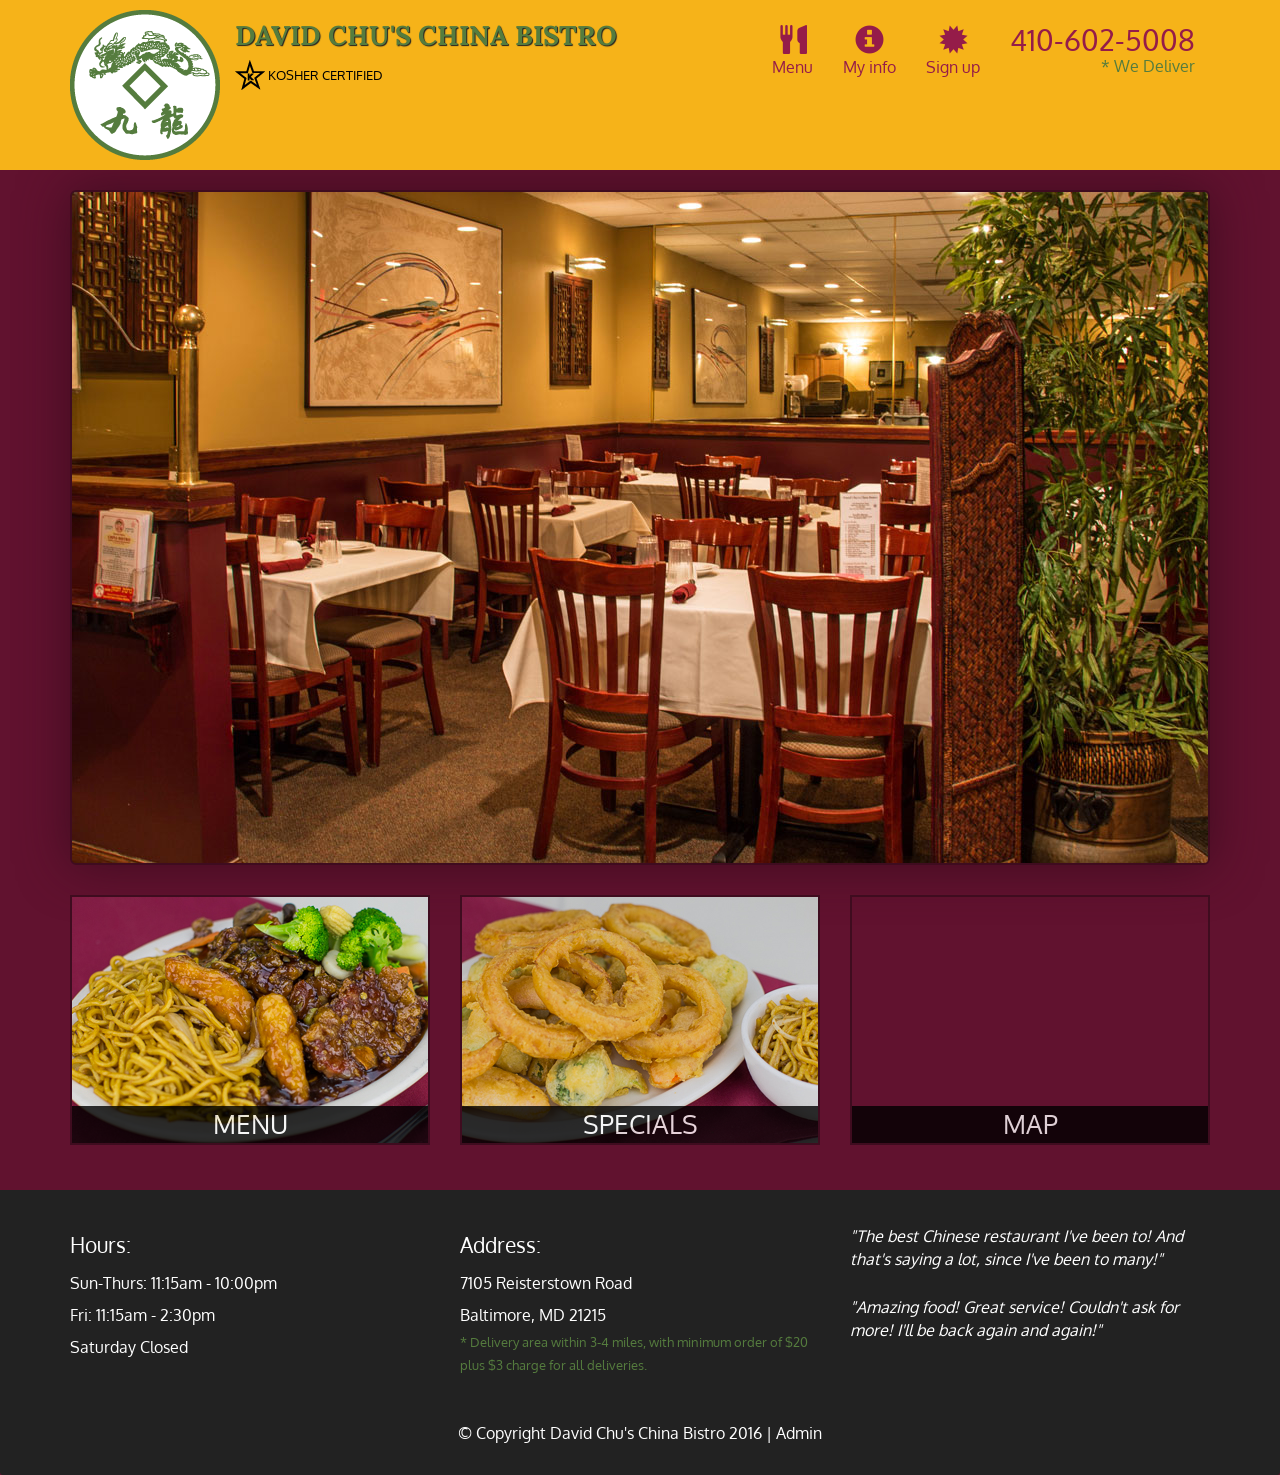
<file: mod10_solution/index.html>
<!DOCTYPE html>
<html lang="en">
  <head>
    <meta charset="utf-8">
    <meta http-equiv="X-UA-Compatible" content="IE=edge">
    <meta name="viewport" content="width=device-width, initial-scale=1">
    <title>David Chu's China Bistro</title>
    <link href='https://fonts.googleapis.com/css?family=Oxygen:400,300,700' rel='stylesheet' type='text/css'>
    <link href='https://fonts.googleapis.com/css?family=Lora' rel='stylesheet' type='text/css'>
    <link rel="stylesheet" href="css/bootstrap.min.css">
    <link rel="stylesheet" href="css/restaurant.css">
    <link rel="stylesheet" href="css/common.css">
  </head>
  <body ng-app="restaurant" ng-strict-di>

    <!-- Fixed position loading indicator -->
    <loading class="loading-indicator"></loading>

    <header>
      <nav id="header-nav" class="navbar navbar-default">
        <div class="container">
          <div class="navbar-header">
            <a href="index.html" class="pull-left visible-md visible-lg">
              <div id="logo-img" alt="Logo image"></div>
            </a>

            <div class="navbar-brand">
              <a href="index.html"><h1>David Chu's China Bistro</h1></a>
              <p>
              <img src="images/star-k-logo.png" alt="Kosher certification">
              <span>Kosher Certified</span>
              </p>
            </div>

            <button id="navbarToggle" type="button" class="navbar-toggle collapsed" data-toggle="collapse" data-target="#collapsable-nav" aria-expanded="false">
              <span class="sr-only">Toggle navigation</span>
              <span class="icon-bar"></span>
              <span class="icon-bar"></span>
              <span class="icon-bar"></span>
            </button>
          </div>

          <div id="collapsable-nav" class="collapse navbar-collapse">
            <ul id="nav-list" class="nav navbar-nav navbar-right">
              <li id="navHomeButton" class="visible-xs">
                <a href="index.html">
                  <span class="glyphicon glyphicon-home"></span> Home</a>
              </li>
              <li id="navMenuButton" ui-sref-active="active">
                <a ui-sref="public.menu">
                  <span class="glyphicon glyphicon-cutlery"></span><br class="hidden-xs"> Menu</a>
              </li>
              <li>
                <a ui-sref="public.info">
                  <span class="glyphicon glyphicon-info-sign"></span><br class="hidden-xs"> My info</a>
              </li>
              <li>
                <a ui-sref="public.register">
                  <span class="glyphicon glyphicon-certificate"></span><br class="hidden-xs"> Sign up</a>
              </li>
              <li id="phone" class="hidden-xs">
                <a href="tel:410-602-5008">
                  <span>410-602-5008</span></a><div>* We Deliver</div>
              </li>
            </ul><!-- #nav-list -->
          </div><!-- .collapse .navbar-collapse -->
        </div><!-- .container -->
      </nav><!-- #header-nav -->
    </header>

    <div id="call-btn" class="visible-xs">
      <a class="btn" href="tel:410-602-5008">
        <span class="glyphicon glyphicon-earphone"></span>
        410-602-5008
      </a>
    </div>
    <div id="xs-deliver" class="text-center visible-xs">* We Deliver</div>

    <ui-view>
      <div class="text-center initial-loading">
        <h2>Loading Site...</h2>
      </div>
    </ui-view>

    <footer class="panel-footer">
      <div class="container">
        <div class="row">
          <section id="hours" class="col-sm-4">
            <span>Hours:</span><br>
            Sun-Thurs: 11:15am - 10:00pm<br>
            Fri: 11:15am - 2:30pm<br>
            Saturday Closed
            <hr class="visible-xs">
          </section>
          <section id="address" class="col-sm-4">
            <span>Address:</span><br>
            7105 Reisterstown Road<br>
            Baltimore, MD 21215
            <p>* Delivery area within 3-4 miles, with minimum order of $20 plus $3 charge for all deliveries.</p>
            <hr class="visible-xs">
          </section>
          <section id="testimonials" class="col-sm-4">
            <p>"The best Chinese restaurant I've been to! And that's saying a lot, since I've been to many!"</p>
            <p>"Amazing food! Great service! Couldn't ask for more! I'll be back again and again!"</p>
          </section>
        </div>
        <div class="text-center">
          &copy; Copyright David Chu's China Bistro 2016 |
          <a ui-sref="admin.auth">Admin</a></div>
      </div>
    </footer>

    <!-- Libs -->
    <script src="lib/jquery-2.1.4.min.js"></script>
    <script src="lib/bootstrap.min.js"></script>
    <script src="lib/angular.min.js"></script>
    <script src="lib/angular-ui-router.min.js"></script>

    <!-- Main Restaurant Module -->
    <script src="src/restaurant.module.js"></script>

    <!-- Common Module -->
    <script src="src/common/common.module.js"></script>
    <script src="src/common/loading/loading.component.js"></script>
    <script src="src/common/loading/loading.interceptor.js"></script>
    <script src="src/common/menu.service.js"></script>

    <!-- Public Module -->
    <script src="src/public/public.module.js"></script>
    <script src="src/public/public.routes.js"></script>
    <script src="src/public/menu/menu.controller.js"></script>
    <script src="src/public/menu-category/menu-category.component.js"></script>
    <script src="src/public/menu-items/menu-items.controller.js"></script>
    <script src="src/public/menu-item/menu-item.component.js"></script>
    <script src="src/public/registration/registration.service.js"></script>
    <script src="src/public/registration/registration.controller.js"></script>
    <script src="src/public/registration/registration.directive.js"></script>
    <script src="src/public/info/info.controller.js"></script>

    <!-- ADMIN SITE -->

    <!--Application files -->

  </body>

</html>
</file>
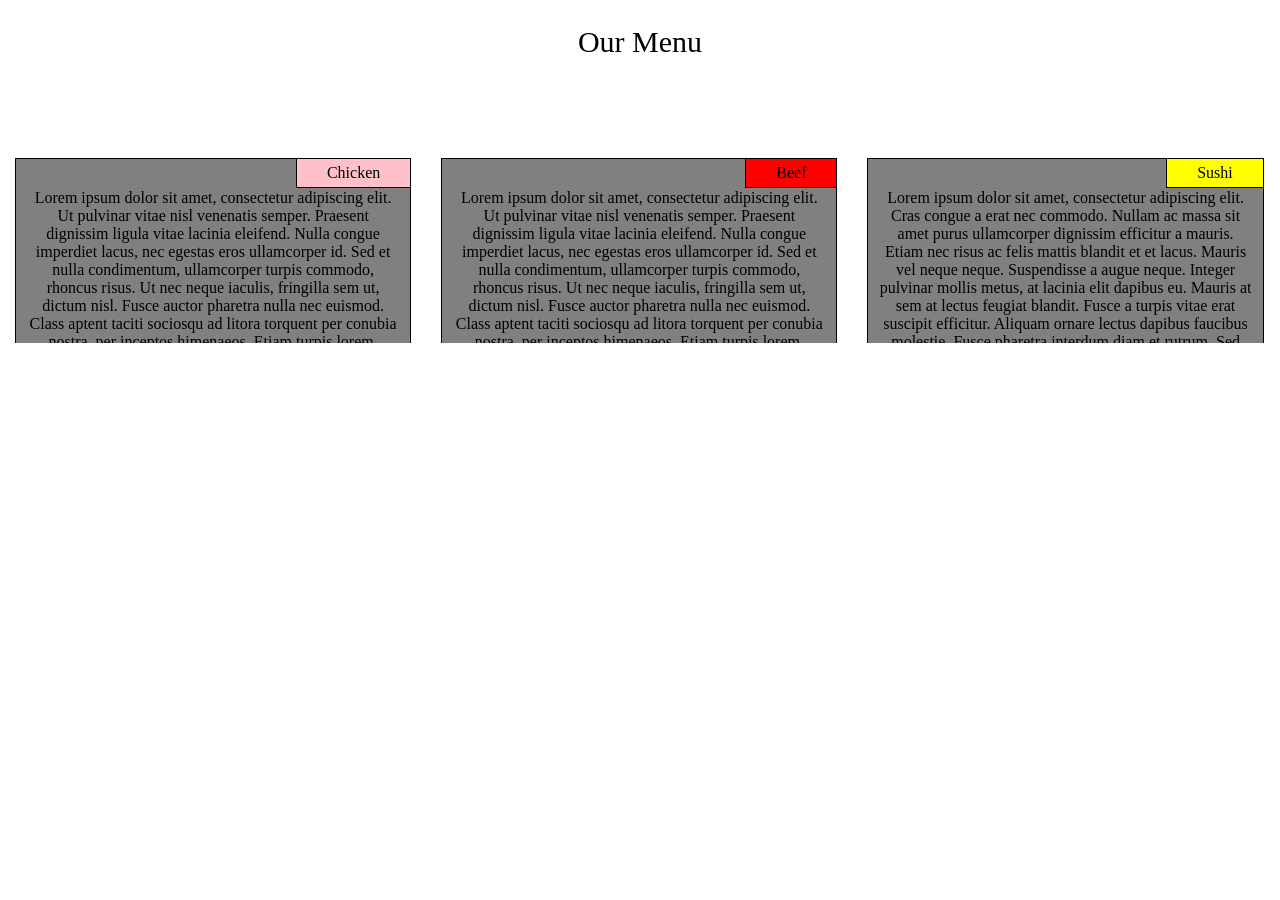
<file: mod2_solution/index.html>
<!DOCTYPE html>
<html>
<head>
	<meta charset="utf-8">
	<title>JHU Module 2 - Mugno</title>
	<link rel="stylesheet" href="./css/stylesheet.css">
</head>
<body>
	<header id="Menu">
		Our Menu
	</header>
	<header id="Categories">
		Categories
	</header>

	<div class="chicken">
		<p class="chicken"> Chicken </p>
		<p class="chicken_mobile"> Here is a short and quick description of chicken. Chicken is a...</p>
		<section>
		Lorem ipsum dolor sit amet, consectetur adipiscing elit. Ut pulvinar vitae nisl venenatis semper. Praesent dignissim ligula vitae lacinia eleifend. Nulla congue imperdiet lacus, nec egestas eros ullamcorper id. Sed et nulla condimentum, ullamcorper turpis commodo, rhoncus risus. Ut nec neque iaculis, fringilla sem ut, dictum nisl. Fusce auctor pharetra nulla nec euismod. Class aptent taciti sociosqu ad litora torquent per conubia nostra, per inceptos himenaeos. Etiam turpis lorem, tincidunt facilisis leo nec, lacinia molestie leo.

		Donec pulvinar fringilla velit, nec venenatis justo aliquet vel. Cras a mi eleifend, tincidunt arcu at, fringilla nulla. Nullam vel sagittis dui. Proin massa sem, rutrum et suscipit sit amet, egestas quis erat. Vivamus mattis nisi et purus interdum dictum. Duis ultrices magna molestie egestas placerat. Integer tempus felis ut consectetur ultrices. Cras blandit erat eu nunc lacinia iaculis. Morbi rhoncus augue a tempus fringilla. Fusce scelerisque dolor eget diam sagittis volutpat. Nunc sagittis varius fringilla. Duis commodo auctor justo sit amet tempus. In hac habitasse platea dictumst. Aliquam a imperdiet lacus. Praesent maximus ante eget ante pharetra, et laoreet lacus porta.
		</section>
	</div>

	<div class="beef">
		<p class="beef"> Beef </p>
		<p class="beef_mobile"> Here is a short and quick description of beef. Beef is a... </p>
		<section>
			Lorem ipsum dolor sit amet, consectetur adipiscing elit. Ut pulvinar vitae nisl venenatis semper. Praesent dignissim ligula vitae lacinia eleifend. Nulla congue imperdiet lacus, nec egestas eros ullamcorper id. Sed et nulla condimentum, ullamcorper turpis commodo, rhoncus risus. Ut nec neque iaculis, fringilla sem ut, dictum nisl. Fusce auctor pharetra nulla nec euismod. Class aptent taciti sociosqu ad litora torquent per conubia nostra, per inceptos himenaeos. Etiam turpis lorem, tincidunt facilisis leo nec, lacinia molestie leo.

			Donec pulvinar fringilla velit, nec venenatis justo aliquet vel. Cras a mi eleifend, tincidunt arcu at, fringilla nulla. Nullam vel sagittis dui. Proin massa sem, rutrum et suscipit sit amet, egestas quis erat. Vivamus mattis nisi et purus interdum dictum. Duis ultrices magna molestie egestas placerat. Integer tempus felis ut consectetur ultrices. Cras blandit erat eu nunc lacinia iaculis. Morbi rhoncus augue a tempus fringilla. Fusce scelerisque dolor eget diam sagittis volutpat. Nunc sagittis varius fringilla. Duis commodo auctor justo sit amet tempus. In hac habitasse platea dictumst. Aliquam a imperdiet lacus. Praesent maximus ante eget ante pharetra, et laoreet lacus porta.
		</section>
	</div>

	<div class="sushi">
		<p class="sushi"> Sushi </p>
		<p class="sushi_mobile"> Here is a short and quick description of sushi. Sushi is a... </p>
		<section>
			Lorem ipsum dolor sit amet, consectetur adipiscing elit. Cras congue a erat nec commodo. Nullam ac massa sit amet purus ullamcorper dignissim efficitur a mauris. Etiam nec risus ac felis mattis blandit et et lacus. Mauris vel neque neque. Suspendisse a augue neque. Integer pulvinar mollis metus, at lacinia elit dapibus eu. Mauris at sem at lectus feugiat blandit. Fusce a turpis vitae erat suscipit efficitur. Aliquam ornare lectus dapibus faucibus molestie. Fusce pharetra interdum diam et rutrum. Sed consectetur vitae magna vitae vehicula. Suspendisse auctor turpis sit amet nisl facilisis bibendum. Pellentesque commodo, odio ac efficitur consequat, magna risus tincidunt ligula, et pellentesque urna ligula facilisis nibh.

			Donec pulvinar fringilla velit, nec venenatis justo aliquet vel. Cras a mi eleifend, tincidunt arcu at, fringilla nulla. Nullam vel sagittis dui. Proin massa sem, rutrum et suscipit sit amet, egestas quis erat. Vivamus mattis nisi et purus interdum dictum. Duis ultrices magna molestie egestas placerat. Integer tempus felis ut consectetur ultrices. Cras blandit erat eu nunc lacinia iaculis. Morbi rhoncus augue a tempus fringilla. Fusce scelerisque dolor eget diam sagittis volutpat. Nunc sagittis varius fringilla. Duis commodo auctor justo sit amet tempus. In hac habitasse platea dictumst. Aliquam a imperdiet lacus. Praesent maximus ante eget ante pharetra, et laoreet lacus porta.
		</section>
	</div>

</body>
</html>
</file>
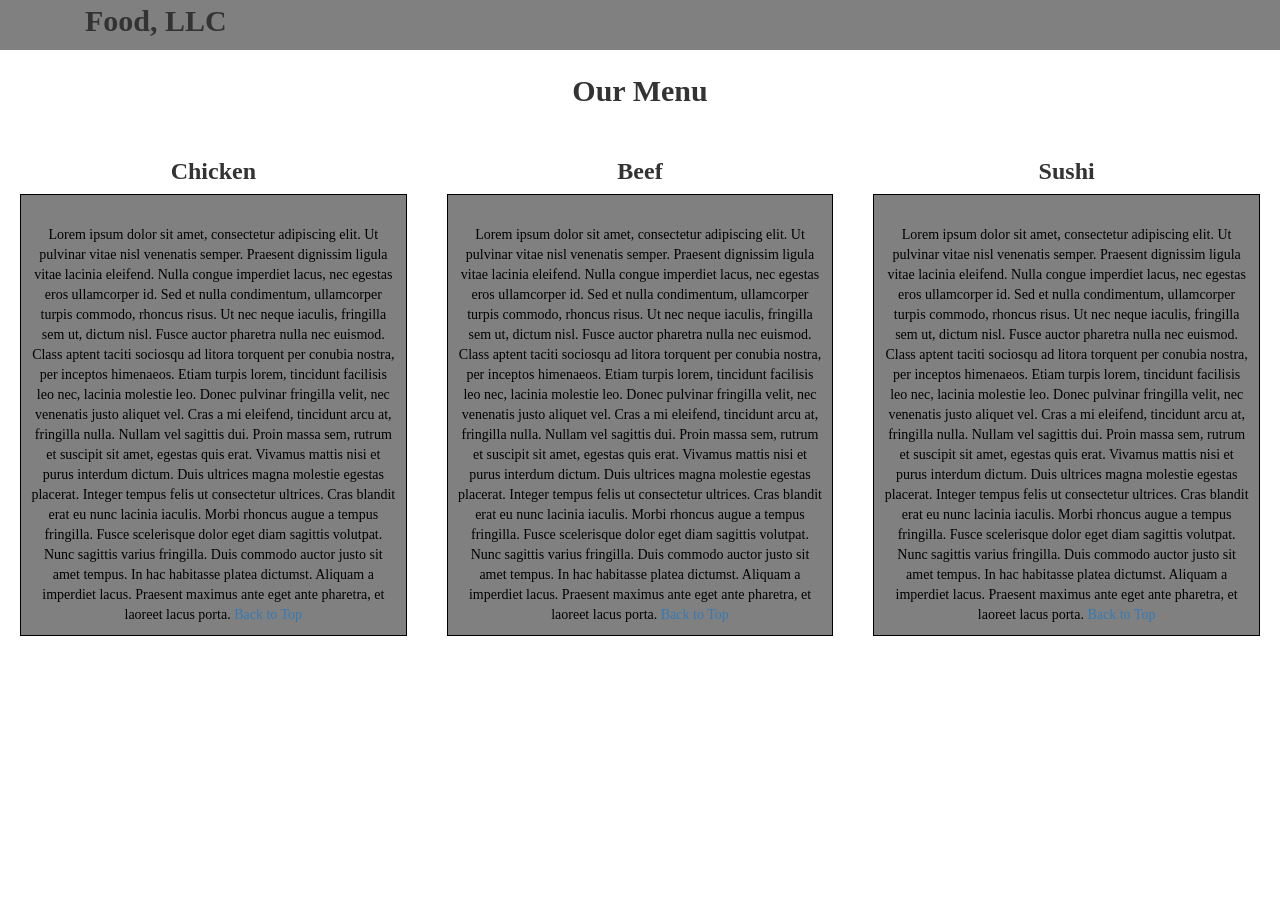
<file: mod3_solution/index.html>
<!DOCTYPE html>
<html>
<head>
	<meta charset="utf-8">
	<title>JHU Module 2 - Mugno</title>
	<link rel="stylesheet" href="./css/stylesheet.css">
	<link rel="stylesheet" href="./css/bootstrap.min.css">
	<script src="js/jquery-2.1.4.js"></script>
	<script src="js/bootstrap.min.js"></script>
</head>
<body>
	<header id="top" class="text-center">
		<nav id="header-nav" class="navbar navbar-default">
			<div class="container">
				<div class="title col-xs-6">
					Food, LLC
				</div>
				<div class="navbar-header">
					<button type="button" class="navbar-toggle collapsed" data-toggle="collapse" data-target="#collapsable-nav" aria-expanded="false">
						<span class="sr-only">Toggle navigation</span>
						<span class="icon-bar"></span>
						<span class="icon-bar"></span>
						<span class="icon-bar"></span>
					</button>
				</div>

				<div id="collapsable-nav" class="collapse navbar-collapse ">
					<ul id="nav-list" class="nav navbar-nav navbar-right">
						<li>
							<a href="#chicken" class="visible-xs-inline">Chicken</a>
						</li>
						<li>
							<a href="#beef" class="visible-xs-inline">Beef</a>
						</li>
						<li>
							<a href="#sushi" class="visible-xs-inline">Sushi</a>
						</li>
					</ul>
				</div>
			</div>
		</nav>
		Our Menu
	</header>

	<div class="chicken col-md-4 col-sm-6 col-xs-12">
		<h3 id="chicken" class="protein-title"> Chicken </h3>

		<section>
			Lorem ipsum dolor sit amet, consectetur adipiscing elit. Ut pulvinar vitae nisl venenatis semper. Praesent dignissim ligula vitae lacinia eleifend. Nulla congue imperdiet lacus, nec egestas eros ullamcorper id. Sed et nulla condimentum, ullamcorper turpis commodo, rhoncus risus. Ut nec neque iaculis, fringilla sem ut, dictum nisl. Fusce auctor pharetra nulla nec euismod. Class aptent taciti sociosqu ad litora torquent per conubia nostra, per inceptos himenaeos. Etiam turpis lorem, tincidunt facilisis leo nec, lacinia molestie leo.

			Donec pulvinar fringilla velit, nec venenatis justo aliquet vel. Cras a mi eleifend, tincidunt arcu at, fringilla nulla. Nullam vel sagittis dui. Proin massa sem, rutrum et suscipit sit amet, egestas quis erat. Vivamus mattis nisi et purus interdum dictum. Duis ultrices magna molestie egestas placerat. Integer tempus felis ut consectetur ultrices. Cras blandit erat eu nunc lacinia iaculis. Morbi rhoncus augue a tempus fringilla. Fusce scelerisque dolor eget diam sagittis volutpat. Nunc sagittis varius fringilla. Duis commodo auctor justo sit amet tempus. In hac habitasse platea dictumst. Aliquam a imperdiet lacus. Praesent maximus ante eget ante pharetra, et laoreet lacus porta.
			<a href="#top">Back to Top</a>
		</section>
	</div>

	<div class="beef col-md-4 col-sm-6 col-xs-12">
		<h3 id="beef" class="protein-title beef"> Beef </h3>

		<section>
			Lorem ipsum dolor sit amet, consectetur adipiscing elit. Ut pulvinar vitae nisl venenatis semper. Praesent dignissim ligula vitae lacinia eleifend. Nulla congue imperdiet lacus, nec egestas eros ullamcorper id. Sed et nulla condimentum, ullamcorper turpis commodo, rhoncus risus. Ut nec neque iaculis, fringilla sem ut, dictum nisl. Fusce auctor pharetra nulla nec euismod. Class aptent taciti sociosqu ad litora torquent per conubia nostra, per inceptos himenaeos. Etiam turpis lorem, tincidunt facilisis leo nec, lacinia molestie leo.

			Donec pulvinar fringilla velit, nec venenatis justo aliquet vel. Cras a mi eleifend, tincidunt arcu at, fringilla nulla. Nullam vel sagittis dui. Proin massa sem, rutrum et suscipit sit amet, egestas quis erat. Vivamus mattis nisi et purus interdum dictum. Duis ultrices magna molestie egestas placerat. Integer tempus felis ut consectetur ultrices. Cras blandit erat eu nunc lacinia iaculis. Morbi rhoncus augue a tempus fringilla. Fusce scelerisque dolor eget diam sagittis volutpat. Nunc sagittis varius fringilla. Duis commodo auctor justo sit amet tempus. In hac habitasse platea dictumst. Aliquam a imperdiet lacus. Praesent maximus ante eget ante pharetra, et laoreet lacus porta.
			<a href="#top">Back to Top</a>
		</section>
	</div>

	<div class="sushi col-md-4 col-sm-12 col-xs-12">
		<h3 id="sushi" class="protein-title"> Sushi </h3>

		<section>
			Lorem ipsum dolor sit amet, consectetur adipiscing elit. Ut pulvinar vitae nisl venenatis semper. Praesent dignissim ligula vitae lacinia eleifend. Nulla congue imperdiet lacus, nec egestas eros ullamcorper id. Sed et nulla condimentum, ullamcorper turpis commodo, rhoncus risus. Ut nec neque iaculis, fringilla sem ut, dictum nisl. Fusce auctor pharetra nulla nec euismod. Class aptent taciti sociosqu ad litora torquent per conubia nostra, per inceptos himenaeos. Etiam turpis lorem, tincidunt facilisis leo nec, lacinia molestie leo.

			Donec pulvinar fringilla velit, nec venenatis justo aliquet vel. Cras a mi eleifend, tincidunt arcu at, fringilla nulla. Nullam vel sagittis dui. Proin massa sem, rutrum et suscipit sit amet, egestas quis erat. Vivamus mattis nisi et purus interdum dictum. Duis ultrices magna molestie egestas placerat. Integer tempus felis ut consectetur ultrices. Cras blandit erat eu nunc lacinia iaculis. Morbi rhoncus augue a tempus fringilla. Fusce scelerisque dolor eget diam sagittis volutpat. Nunc sagittis varius fringilla. Duis commodo auctor justo sit amet tempus. In hac habitasse platea dictumst. Aliquam a imperdiet lacus. Praesent maximus ante eget ante pharetra, et laoreet lacus porta.
			<a href="#top">Back to Top</a>
		</section>
	</div>

</body>
</html>
</file>
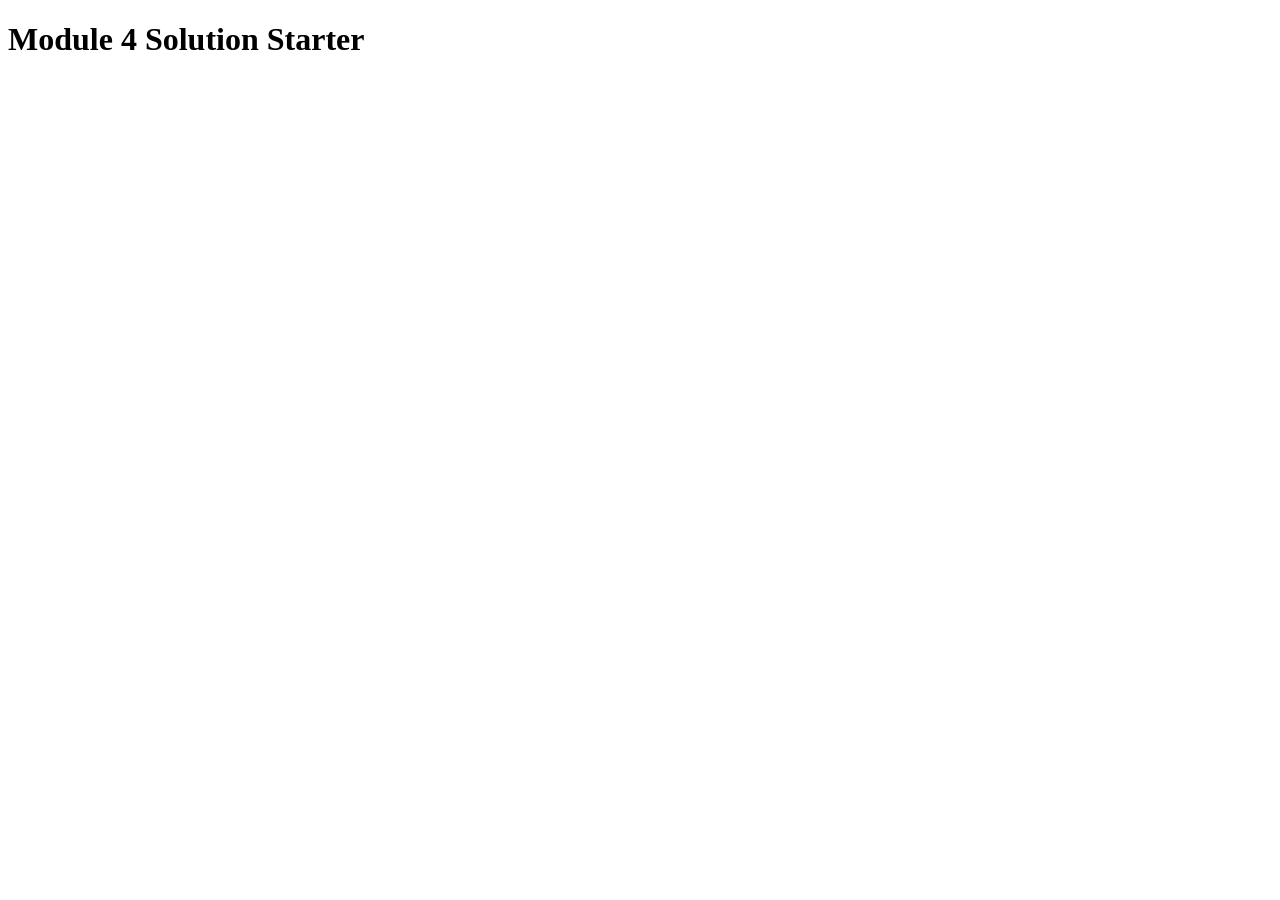
<file: mod4_solution/index.html>
<!DOCTYPE html>
<html>
<head>
  <meta charset="utf-8">
  <title>Module 4 Solution Starter</title>
  <script>
    var names = []; // DO NOT REMOVE
  </script>
  <script src="js/SpeakHello.js"></script>
  <script src="js/SpeakGoodBye.js"></script>
  <script src="js/script.js"></script>
</head>
<body>
  <h1>Module 4 Solution Starter</h1>
</body>
</html>
</file>
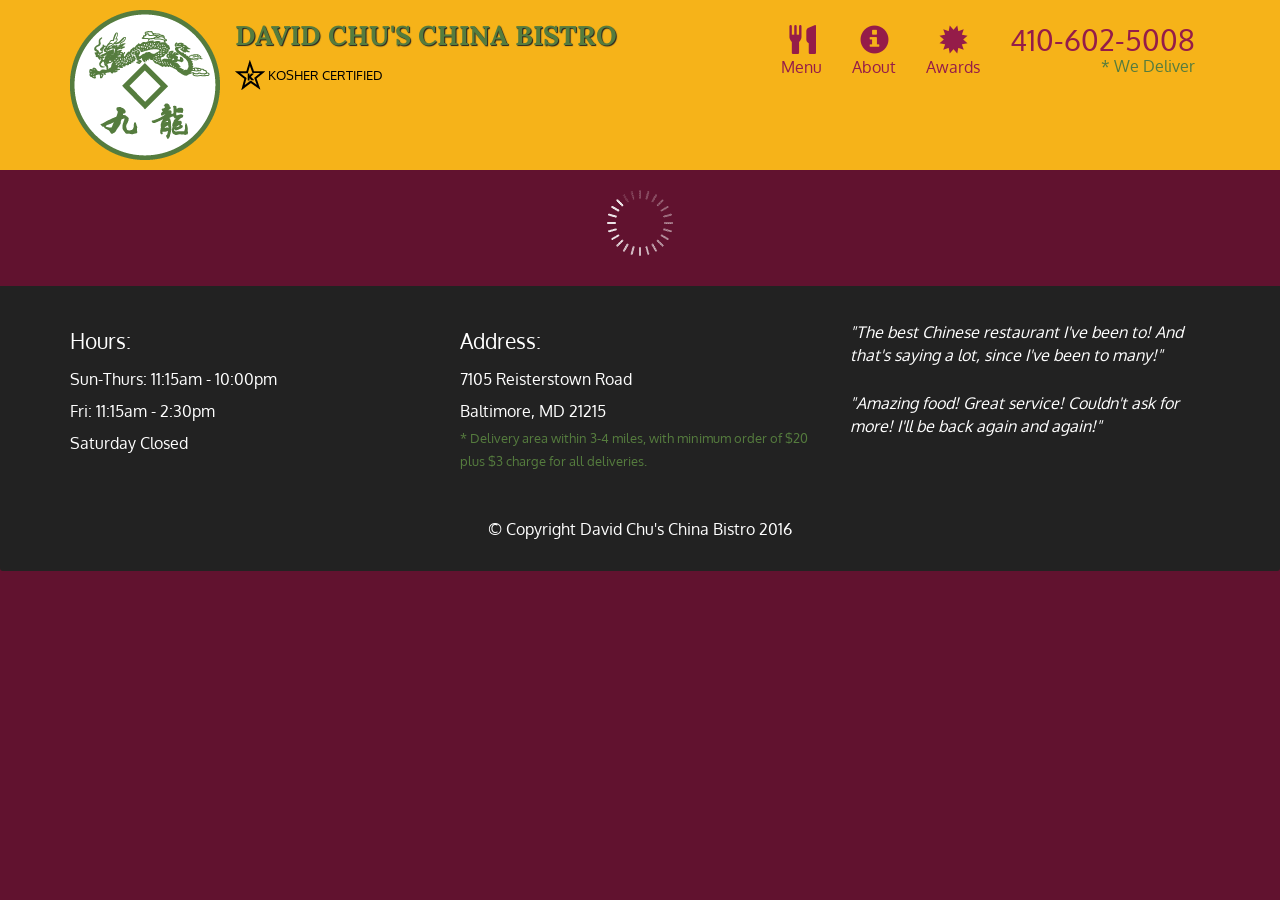
<file: mod5_solution/index.html>
<!doctype html>
<html lang="en">
  <head>
    <meta charset="utf-8">
    <meta http-equiv="X-UA-Compatible" content="IE=edge">
    <meta name="viewport" content="width=device-width, initial-scale=1">
    <title>David Chu's China Bistro</title>
    <link rel="stylesheet" href="css/bootstrap.min.css">
    <link rel="stylesheet" href="css/styles.css">
    <link rel="stylesheet" href="css/font-awesome.min.css">
    <link href='https://fonts.googleapis.com/css?family=Oxygen:400,300,700' rel='stylesheet' type='text/css'>
    <link href='https://fonts.googleapis.com/css?family=Lora' rel='stylesheet' type='text/css'>
  </head>
<body>
  <header>
    <nav id="header-nav" class="navbar navbar-default">
      <div class="container">
        <div class="navbar-header">
          <a href="index.html" class="pull-left visible-md visible-lg">
            <div id="logo-img" alt="Logo image"></div>
          </a>

          <div class="navbar-brand">
            <a href="index.html"><h1>David Chu's China Bistro</h1></a>
            <p>
              <img src="images/star-k-logo.png" alt="Kosher certification">
              <span>Kosher Certified</span>
            </p>
          </div>

          <button id="navbarToggle" type="button" class="navbar-toggle collapsed" data-toggle="collapse" data-target="#collapsable-nav" aria-expanded="false">
            <span class="sr-only">Toggle navigation</span>
            <span class="icon-bar"></span>
            <span class="icon-bar"></span>
            <span class="icon-bar"></span>
          </button>
        </div>
        
        <div id="collapsable-nav" class="collapse navbar-collapse">
           <ul id="nav-list" class="nav navbar-nav navbar-right">
            <li id="navHomeButton" class="visible-xs active">
              <a href="index.html">
                <span class="glyphicon glyphicon-home"></span> Home</a>
            </li>
            <li id="navMenuButton">
              <a href="#" onclick="$dc.loadMenuCategories();">
                <span class="glyphicon glyphicon-cutlery"></span><br class="hidden-xs"> Menu</a>
            </li>
            <li>
              <a href="#" onclick="$dc.loadAboutView();">
                <span class="glyphicon glyphicon-info-sign"></span><br class="hidden-xs"> About</a>
            </li>
            <li>
              <a href="#">
                <span class="glyphicon glyphicon-certificate"></span><br class="hidden-xs"> Awards</a>
            </li>
            <li id="phone" class="hidden-xs">
              <a href="tel:410-602-5008">
                <span>410-602-5008</span></a><div>* We Deliver</div>
            </li>
          </ul><!-- #nav-list -->
        </div><!-- .collapse .navbar-collapse -->
      </div><!-- .container -->
    </nav><!-- #header-nav -->
  </header>

  <div id="call-btn" class="visible-xs">
    <a class="btn" href="tel:410-602-5008">
    <span class="glyphicon glyphicon-earphone"></span>
    410-602-5008
    </a>
  </div>
  <div id="xs-deliver" class="text-center visible-xs">* We Deliver</div>

  <div id="main-content" class="container"></div>

  <footer class="panel-footer">
    <div class="container">
      <div class="row">
        <section id="hours" class="col-sm-4">
          <span>Hours:</span><br>
          Sun-Thurs: 11:15am - 10:00pm<br>
          Fri: 11:15am - 2:30pm<br>
          Saturday Closed
          <hr class="visible-xs">
        </section>
        <section id="address" class="col-sm-4">
          <span>Address:</span><br>
          7105 Reisterstown Road<br>
          Baltimore, MD 21215
          <p>* Delivery area within 3-4 miles, with minimum order of $20 plus $3 charge for all deliveries.</p>
          <hr class="visible-xs">
        </section>
        <section id="testimonials" class="col-sm-4">
          <p>"The best Chinese restaurant I've been to! And that's saying a lot, since I've been to many!"</p>
          <p>"Amazing food! Great service! Couldn't ask for more! I'll be back again and again!"</p>
        </section>
      </div>
      <div class="text-center">&copy; Copyright David Chu's China Bistro 2016</div>
    </div>
  </footer>

  <!-- jQuery (Bootstrap JS plugins depend on it) -->
  <script src="js/jquery-2.1.4.min.js"></script>
  <script src="js/bootstrap.min.js"></script>
  <script src="js/ajax-utils.js"></script>
  <script src="js/script.js"></script>
</body>
</html>
</file>
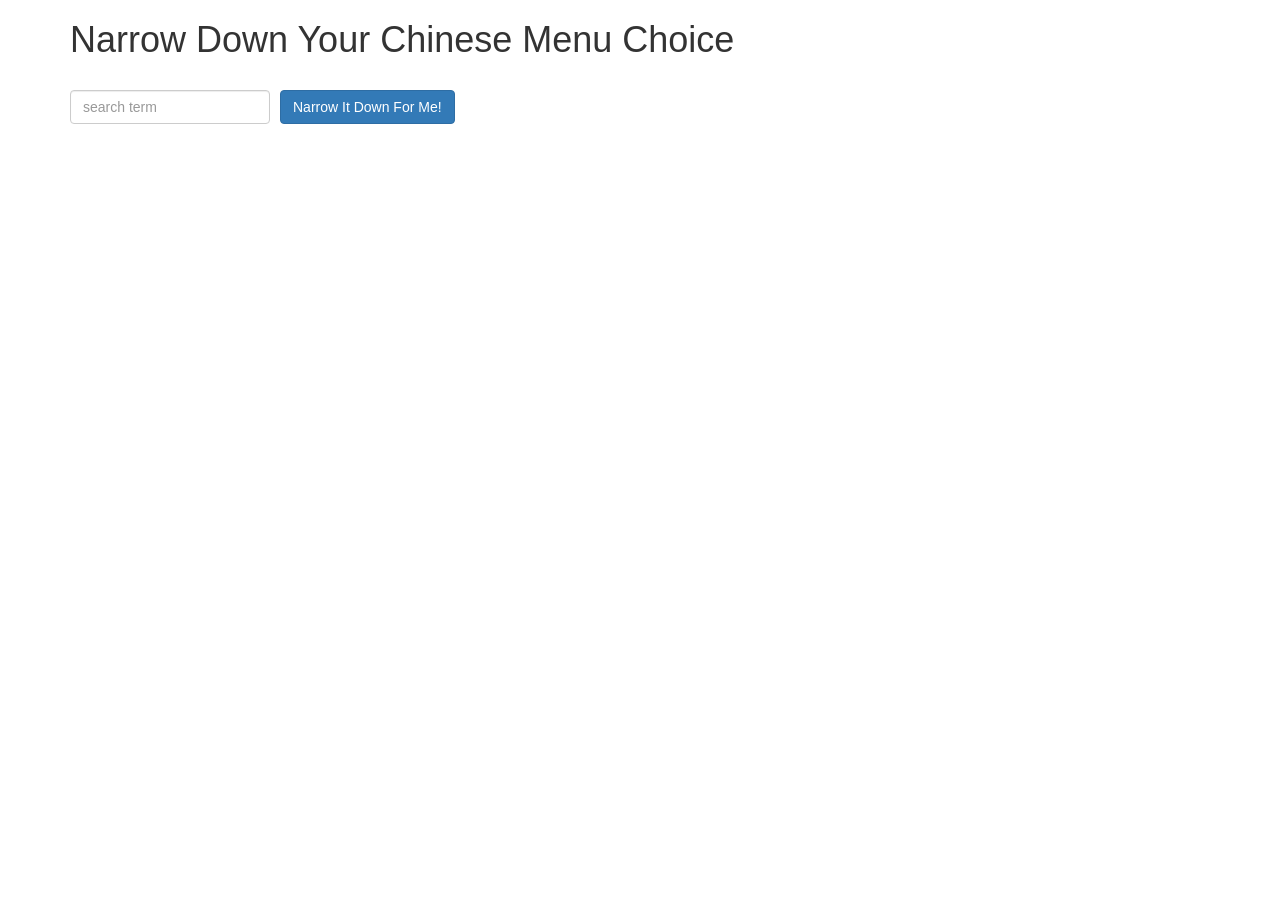
<file: mod8_solution/index.html>
<!doctype html>
<html lang="en" ng-app="NarrowItDownApp">
  <head>
    <title>Narrow Down Your Menu Choice</title>
    <meta name="viewport" content="width=device-width, initial-scale=1">
    <link rel="stylesheet" href="styles/bootstrap.min.css">
    <link rel="stylesheet" href="styles/styles.css">
    <script src="angular.min.js"></script>
    <script src="app.js"></script>
  </head>
<body>
   <div class="container" ng-controller="NarrowItDownController as narrowCtrl">
    <h1>Narrow Down Your Chinese Menu Choice</h1>

    <div class="form-group">
      <input type="text" placeholder="search term" class="form-control"
      ng-model="narrowCtrl.query">
    </div>
    <div class="form-group narrow-button">
      <button class="btn btn-primary" ng-click="narrowCtrl.getFilteredItems();">
        Narrow It Down For Me!</button>
    </div>

    <!-- found-items should be implemented as a component -->
    <found-items narrowed-menu="narrowCtrl.found"
        on-remove="narrowCtrl.removeItem(index);"></found-items>
  </div>

</body>
</html>
</file>
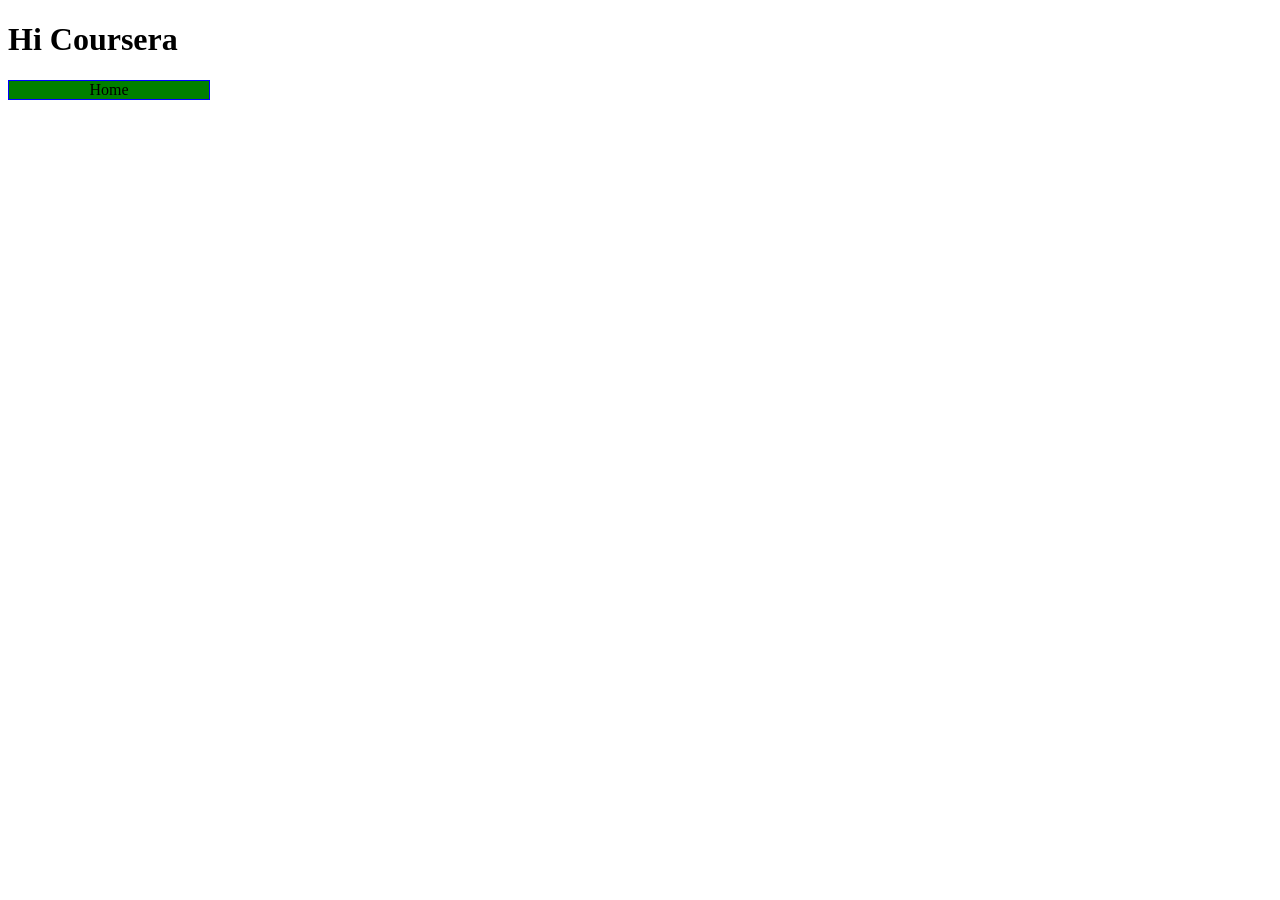
<file: site/index.html>
<!DOCTYPE html>
<html>
<head>
	<meta charset="utf-8">
	<title>Hi Coursera</title>
	<style type="text/css">
		a:link, a:visited {
			text-decoration: none;
			background-color: green;
			border: 1px solid blue;
			color: black;
			display: block;
			width: 200px;
			text-align: center;
			margin-bottom: 1px;
		}

	</style>
</head>
<body>
	<H1>Hi Coursera</H1>
	<a href="/">Home</a>
</body>
</html>
</file>
<file: mod10_solution/css/restaurant.css>
body {
  font-size: 16px;
  color: #fff;
  background-color: #61122f;
  font-family: 'Oxygen', sans-serif;
}

.initial-loading {
  margin-top: 60px;
}

/** HEADER **/
#header-nav {
  background-color: #f6b319;
  border-radius: 0;
  border: 0;
}

#logo-img {
  background: url('../images/restaurant-logo_large.png') no-repeat;
  width: 150px;
  height: 150px;
  margin: 10px 15px 10px 0;
}

.navbar-brand {
  padding-top: 25px;
}
.navbar-brand h1 { /* Restaurant name */
  font-family: 'Lora', serif;
  color: #557c3e;
  font-size: 1.5em;
  text-transform: uppercase;
  font-weight: bold;
  text-shadow: 1px 1px 1px #222;
  margin-top: 0;
  margin-bottom: 0;
  line-height: .75;
}
.navbar-brand a:hover, .navbar-brand a:focus {
  text-decoration: none;
}
.navbar-brand p { /* Kosher cert */
  color: #000;
  text-transform: uppercase;
  font-size: .7em;
  margin-top: 15px;
}
.navbar-brand p span { /* Star-K */
  vertical-align: middle;
}

#nav-list {
  margin-top: 10px;
}
#nav-list a {
  color: #951C49;
  text-align: center;
}
#nav-list a:hover {
  background: #E7E7E7;
}
#nav-list a span {
  font-size: 1.8em;
}

#phone {
  margin-top: 5px;
}
#phone a { /* Phone number */
  text-align: right;
  padding-bottom: 0;
}
#phone div { /* We Deliver */
  color: #557c3e;
  text-align: right;
  padding-right: 15px;
}

.navbar-header button.navbar-toggle, .navbar-header .icon-bar {
  border: 1px solid #61122f;
}
.navbar-header button.navbar-toggle {
  clear: both;
  margin-top: -30px;
}
/* END HEADER */

/* FOOTER */
.panel-footer {
  margin-top: 30px;
  padding-top: 35px;
  padding-bottom: 30px;
  background-color: #222;
  border-top: 0;
}
.panel-footer div.row {
  margin-bottom: 35px;
}
#hours, #address {
  line-height: 2;
}
#hours > span, #address > span {
  font-size: 1.3em;
}
#address p {
  color: #557c3e;
  font-size: .8em;
  line-height: 1.8;
}
#testimonials {
  font-style: italic;
}
#testimonials p:nth-child(2) {
  margin-top: 25px;
}
a[ui-sref="admin.auth"] {
  color: #fff;
}
/* END FOOTER */

/********** Medium devices only **********/
@media (min-width: 992px) and (max-width: 1199px) {
  /* Header */
  #logo-img {
    background: url('../images/restaurant-logo_medium.png') no-repeat;
    width: 100px;
    height: 100px;
    margin: 5px 5px 5px 0;
  }
  /* End Header */
}


/********** Extra small devices only **********/
@media (max-width: 767px) {
  /* Header */
  .navbar-brand {
    padding-top: 10px;
    height: 80px;
  }
  .navbar-brand h1 { /* Restaurant name */
    padding-top: 10px;
    font-size: 5vw; /* 1vw = 1% of viewport width */
  }
  .navbar-brand p { /* Kosher cert */
    font-size: .6em;
    margin-top: 12px;
  }
  .navbar-brand p img { /* Star-K */
    height: 20px;
  }

  #collapsable-nav a { /* Collapsed nav menu text */
    font-size: 1.2em;
  }
  #collapsable-nav a span { /* Collapsed nav menu glyph */
    font-size: 1em;
    margin-right: 5px;
  }

  #call-btn > a {
    font-size: 1.5em;
    display: block;
    margin: 0 20px;
    padding: 10px;
    border: 2px solid #fff;
    background-color: #f6b319;
    color: #951c49;
  }
  #xs-deliver {
    margin-top: 5px;
    font-size: .7em;
    letter-spacing: .1em;
    text-transform: uppercase;
  }
  /* End Header */

  /* Footer */
  .panel-footer section {
    margin-bottom: 30px;
    text-align: center;
  }
  .panel-footer section:nth-child(3) {
    margin-bottom: 0; /* margin already exists on the whole row */
  }
  .panel-footer section hr {
    width: 50%;
  }
  /* End Footer */
}


/********** Super extra small devices Only :-) (e.g., iPhone 4) **********/
@media (max-width: 479px) {
  /* Header */
  .navbar-brand h1 { /* Restaurant name */
    padding-top: 5px;
    font-size: 6vw;
  }
  /* End Header */
}
</file>
<file: mod10_solution/css/common.css>
.loading-indicator {
    display: block;
    width: 70px;
    position: fixed;
    left: 0;
    right: 0;
    margin: 0 auto;
    top: 40%;
    z-index: 100;
    background-color: #FFF;
}

.loading-indicator img {
    width: 70px;
    background-color: #FFF;
}

.ui-view-placeholder {
    margin-top: 60px;
}
</file>
<file: mod2_solution/css/stylesheet.css>
* {
			box-sizing: border-box;
			margin: 0;
			padding: 0;
			font-family: cambria;

		}

		header {
			text-align: center;
			font-size: 30px;
			margin-top: 25px;
			margin-bottom: 25px;
		}

		header#Categories {
			visibility: hidden;
		}

		div {

			float: left;
			position: relative;
			padding: 10px 10px 0px 10px;
			overflow-y: scroll;
			height: 200px;

		}

		div:hover{
			cursor: row-resize;
		}
		
		section {
			background-color: gray;
			border: 1px solid black;
			color: black;
			text-align: center;
			padding: 10px;
			margin: 5px;
			padding-top: 30px;
		}

		p.chicken {
			position: absolute;
			background-color: pink;
			right: 10px;
			border: 1px solid black;
			padding: 5px 30px 5px 30px;
			margin: 5px;
		}

		p.beef {
			position: absolute;
			background-color: red;
			right: 10px;
			border: 1px solid black;
			padding: 5px 30px 5px 30px;
			margin: 5px;
		}

		p.sushi {
			position: absolute;
			background-color: yellow;
			right: 10px;
			border: 1px solid black;
			padding: 5px 30px 5px 30px;
			margin: 5px;
		}

		p.chicken_mobile{
			position: absolute;
			top: 10px;
  			left: 10px;
  			right: 10px;
			background-color: pink;
			border: 1px solid black;
			padding: 5px 0px 5px 0px;
			margin: 5px;
			visibility: hidden;
		}

		p.beef_mobile{
			position: absolute;
			top: 10px;
  			left: 10px;
  			right: 10px;
			background-color: red;
			border: 1px solid black;
			padding: 5px 0px 5px 0px;
			margin: 5px;
			visibility: hidden;
		}

		p.sushi_mobile{
			position: absolute;
			top: 10px;
  			left: 10px;
  			right: 10px;
			background-color: yellow;
			border: 1px solid black;
			padding: 5px 0px 5px 0px;
			margin: 5px;
			visibility: hidden;
		}

		

		@media (min-width: 992px){

			div{
				width: 33.3%;
			}

		}
		@media (min-width: 768px) and (max-width: 991px){
			div.chicken{
				width: 50%;
			}
			div.beef{
				width: 50%;
			}
			div.sushi{
				width: 100%;
			}
		}
		@media (max-width: 767px){
			div.chicken{
				width: 100%;
			}
			div.beef{
				width: 100%;
			}
			div.sushi{
				width: 100%;
			}

			p {
				visibility: hidden;
			}

			p.chicken_mobile{
				visibility: visible;
			}

			p.beef_mobile{
				visibility: visible;
			}

			p.sushi_mobile{
				visibility: visible;
			}

			header {
				visibility: hidden;
			}
			header#Categories {
				font-family: papyrus;
				font-size: 20px;
				visibility: visible;
				text-align: left;
				padding: 5px 0px 5px 0px;
				margin: 15px;
			}
		}
</file>
<file: mod3_solution/css/stylesheet.css>
* {
	box-sizing: border-box;
	margin: 0;
	padding: 0;
	font-family: cambria;

}

header {
	font-size: 30px;
	margin-bottom: 25px;
	font-weight: bold;
}

#header-nav {
	background-color: gray;
	border-radius: 0;
	border: 0;
	border-bottom: 1;
	border-color: black;
	text-align: left;

}

#title {
	float: left;
	position: absolute;
	padding: 10px 10px 0px 10px;
	overflow-y: scroll;

}

.navbar-header button.navbar-toggle, .navbar-header .icon-bar { 
	border: 1px solid black;
}

#nav-list a {
	color: black;
}

section {
	background-color: gray;
	border: 1px solid black;
	color: black;
	text-align: center;
	padding: 10px;
	margin: 5px;
	padding-top: 30px;
}

.protein-title {
	text-align: center;
	font-size: 24px;
	font-weight: bold;
}
</file>
<file: mod5_solution/css/styles.css>
body {
  font-size: 16px;
  color: #fff;
  background-color: #61122f;
  font-family: 'Oxygen', sans-serif;
}

/** HEADER **/
#header-nav {
  background-color: #f6b319;
  border-radius: 0;
  border: 0;
}

#logo-img {
  background: url('../images/restaurant-logo_large.png') no-repeat;
  width: 150px;
  height: 150px;
  margin: 10px 15px 10px 0;
}

.navbar-brand {
  padding-top: 25px;
}
.navbar-brand h1 { /* Restaurant name */
  font-family: 'Lora', serif;
  color: #557c3e;
  font-size: 1.5em;
  text-transform: uppercase;
  font-weight: bold;
  text-shadow: 1px 1px 1px #222;
  margin-top: 0;
  margin-bottom: 0;
  line-height: .75;
}
.navbar-brand a:hover, .navbar-brand a:focus {
  text-decoration: none;
}
.navbar-brand p { /* Kosher cert */
  color: #000;
  text-transform: uppercase;
  font-size: .7em;
  margin-top: 15px;
}
.navbar-brand p span { /* Star-K */
  vertical-align: middle;
}

#nav-list {
  margin-top: 10px;
}
#nav-list a {
  color: #951C49;
  text-align: center;
}
#nav-list a:hover {
  background: #E7E7E7;
}
#nav-list a span {
  font-size: 1.8em;
}

#phone {
  margin-top: 5px;
}
#phone a { /* Phone number */
  text-align: right;
  padding-bottom: 0;
}
#phone div { /* We Deliver */
  color: #557c3e;
  text-align: right;
  padding-right: 15px;
}

.navbar-header button.navbar-toggle, .navbar-header .icon-bar {
  border: 1px solid #61122f;
}
.navbar-header button.navbar-toggle {
  clear: both;
  margin-top: -30px;
}
/* END HEADER */

/* FOOTER */
.panel-footer {
  margin-top: 30px;
  padding-top: 35px;
  padding-bottom: 30px;
  background-color: #222;
  border-top: 0;
}
.panel-footer div.row {
  margin-bottom: 35px;
}
#hours, #address {
  line-height: 2;
}
#hours > span, #address > span {
  font-size: 1.3em;
}
#address p {
  color: #557c3e;
  font-size: .8em;
  line-height: 1.8;
}
#testimonials {
  font-style: italic;
}
#testimonials p:nth-child(2) {
  margin-top: 25px;
}
/* END FOOTER */



/* HOME PAGE */
.container .jumbotron {
  box-shadow: 0 0 50px #3F0C1F;
  border: 2px solid #3F0C1F;
}

#menu-tile, #specials-tile, #map-tile {
  height: 250px;
  width: 100%;
  margin-bottom: 15px;
  position: relative;
  border: 2px solid #3F0C1F;
  overflow: hidden;
}
#menu-tile:hover, #specials-tile:hover, #map-tile:hover {
  box-shadow: 0 1px 5px 1px #cccccc;
}
#menu-tile {
  background: url('../images/menu-tile.jpg') no-repeat;
  background-position: center;
}
#specials-tile {
  background: url('../images/specials-tile.jpg') no-repeat;
  background-position: center;
}
#menu-tile span, #specials-tile span, #map-tile span {
  position: absolute;
  bottom: 0;
  right: 0;
  width: 100%;
  text-align: center;
  font-size: 1.6em;
  text-transform: uppercase;
  background-color: #000;
  color: #fff;
  opacity: .8;
}
/* END HOME PAGE */

/* MENU CATEGORIES PAGE */
.category-tile { 
  position: relative;
  border: 2px solid #3F0C1F;
  overflow: hidden;
  width: 200px;
  height: 200px;
  margin: 0 auto 15px;
}
.category-tile span {
  position: absolute;
  bottom: 0;
  right: 0;
  width: 100%;
  text-align: center;
  font-size: 1.2em;
  text-transform: uppercase;
  background-color: #000;
  color: #fff;
  opacity: .8;
}
.category-tile:hover {
  box-shadow: 0 1px 5px 1px #cccccc;
}

#menu-categories-title + div {
  margin-bottom: 50px;
}
/* END MENU CATEGORIES PAGE */

/* SINGLE CATEGORY PAGE */
.menu-item-tile {
  margin-bottom: 25px;
}
.menu-item-tile hr {
  width: 80%;
}
.menu-item-tile .menu-item-price {
  font-size: 1.1em;
  text-align: right;
  margin-top: -15px;
  margin-right: -15px;
}
.menu-item-tile .menu-item-price span {
  font-size: .6em;
}
.menu-item-photo {
  position: relative;
  border: 2px solid #3F0C1F; 
  overflow: hidden;
  padding: 0;
  margin-right: -15px;
  margin-left: auto;
  margin-bottom: 20px;
  max-width: 250px;
}
.menu-item-photo div {
  position: absolute;
  bottom: 0;
  right: 0;
  width: 80px;
  background-color: #557c3e;
  text-align: center;
}
.menu-item-description {
  padding-right: 30px;
}
h3.menu-item-title {
  margin: 0 0 10px;
}
.menu-item-details {
  font-size: .9em;
  font-style: italic;
}
/* END SINGLE CATEGORY PAGE */


/********** Large devices only **********/
@media (min-width: 1200px) {
  .container .jumbotron {
    background: url('../images/jumbotron_1200.jpg') no-repeat;
    height: 675px;
  }
}

/********** Medium devices only **********/
@media (min-width: 992px) and (max-width: 1199px) {
  /* Header */
  #logo-img {
    background: url('../images/restaurant-logo_medium.png') no-repeat;
    width: 100px;
    height: 100px;
    margin: 5px 5px 5px 0;
  }
  /* End Header */

  /* Home Page */
  .container .jumbotron {
    background: url('../images/jumbotron_992.jpg') no-repeat;
    height: 558px;
  }
  /* End Home Page */
}

/********** Small devices only **********/
@media (min-width: 768px) and (max-width: 991px) {
  /* Home Page */
  .container .jumbotron {
    background: url('../images/jumbotron_768.jpg') no-repeat;
    height: 432px;
  }
  /* End Home Page */
}

/********** Extra small devices only **********/
@media (max-width: 767px) {
  /* Header */
  .navbar-brand {
    padding-top: 10px;
    height: 80px;
  }
  .navbar-brand h1 { /* Restaurant name */
    padding-top: 10px;
    font-size: 5vw; /* 1vw = 1% of viewport width */
  }
  .navbar-brand p { /* Kosher cert */
    font-size: .6em;
    margin-top: 12px;
  }
  .navbar-brand p img { /* Star-K */
    height: 20px;
  }

  #collapsable-nav a { /* Collapsed nav menu text */
    font-size: 1.2em;
  }
  #collapsable-nav a span { /* Collapsed nav menu glyph */
    font-size: 1em;
    margin-right: 5px;
  }

  #call-btn > a {
    font-size: 1.5em;
    display: block;
    margin: 0 20px;
    padding: 10px;
    border: 2px solid #fff;
    background-color: #f6b319;
    color: #951c49;
  }
  #xs-deliver {
    margin-top: 5px;
    font-size: .7em;
    letter-spacing: .1em;
    text-transform: uppercase;
  }
  /* End Header */

  /* Footer */
  .panel-footer section {
    margin-bottom: 30px;
    text-align: center;
  }
  .panel-footer section:nth-child(3) {
    margin-bottom: 0; /* margin already exists on the whole row */
  }
  .panel-footer section hr {
    width: 50%;
  }
  /* End Footer */

  /* Home Page */
  .container .jumbotron {
    margin-top: 30px;
    padding: 0;
  }
  #menu-tile, #specials-tile {
    width: 360px;
    margin: 0 auto 15px;
  }

  .menu-item-photo {
    margin-right: auto;
  }
  .menu-item-tile .menu-item-price {
    text-align: center;
  }
  .menu-item-description {
    text-align: center;;
  }
}


/********** Super extra small devices Only :-) (e.g., iPhone 4) **********/
@media (max-width: 479px) {
  /* Header */
  .navbar-brand h1 { /* Restaurant name */
    padding-top: 5px;
    font-size: 6vw;
  }
  /* End Header */
  
  /* Home page */
  #menu-tile, #specials-tile {
    width: 280px;
    margin: 0 auto 15px;
  }

  .col-xxs-12 {
    position: relative;
    min-height: 1px;
    padding-right: 15px;
    padding-left: 15px;
    float: left;
    width: 100%;
  }
}
</file>
<file: mod8_solution/styles/styles.css>
h1 {
  margin-bottom: 30px;
}
input[type="text"] {
  width: 200px;
  float: left;
}
.narrow-button {
  float: left;
  margin-left: 10px;
}
.loader {
  display: none;
  margin-left: 5px;
  font-size: 10px;
  float: left;
  border-top: 1.1em solid rgba(147, 147, 147, 0.2);
  border-right: 1.1em solid rgba(147, 147, 147, 0.2);
  border-bottom: 1.1em solid rgba(147, 147, 147, 0.2);
  border-left: 1.1em solid #676767;
  -webkit-transform: translateZ(0);
  -ms-transform: translateZ(0);
  transform: translateZ(0);
  -webkit-animation: load8 1.1s infinite linear;
  animation: load8 1.1s infinite linear;
}
.loader,
.loader:after {
  border-radius: 50%;
  width: 3em;
  height: 3em;
}
@-webkit-keyframes load8 {
  0% {
    -webkit-transform: rotate(0deg);
    transform: rotate(0deg);
  }
  100% {
    -webkit-transform: rotate(360deg);
    transform: rotate(360deg);
  }
}
@keyframes load8 {
  0% {
    -webkit-transform: rotate(0deg);
    transform: rotate(0deg);
  }
  100% {
    -webkit-transform: rotate(360deg);
    transform: rotate(360deg);
  }
}
</file>
